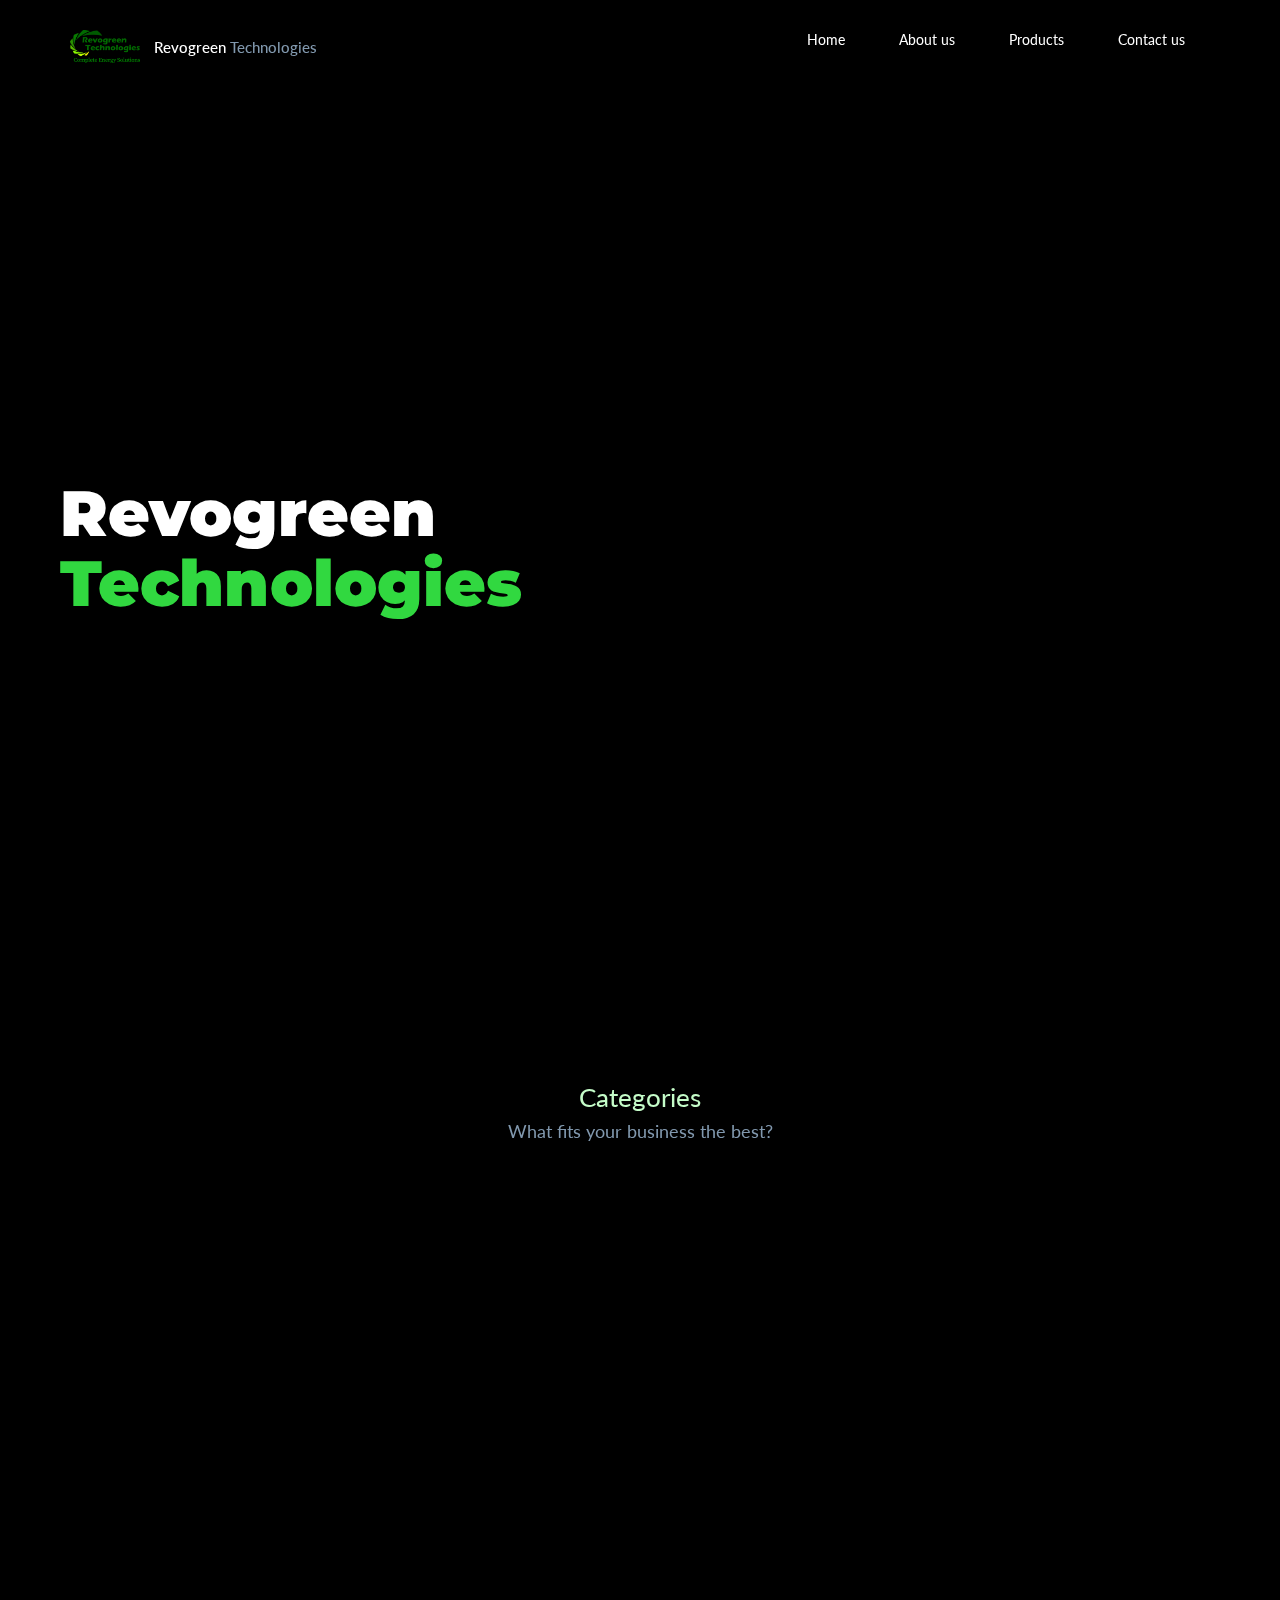
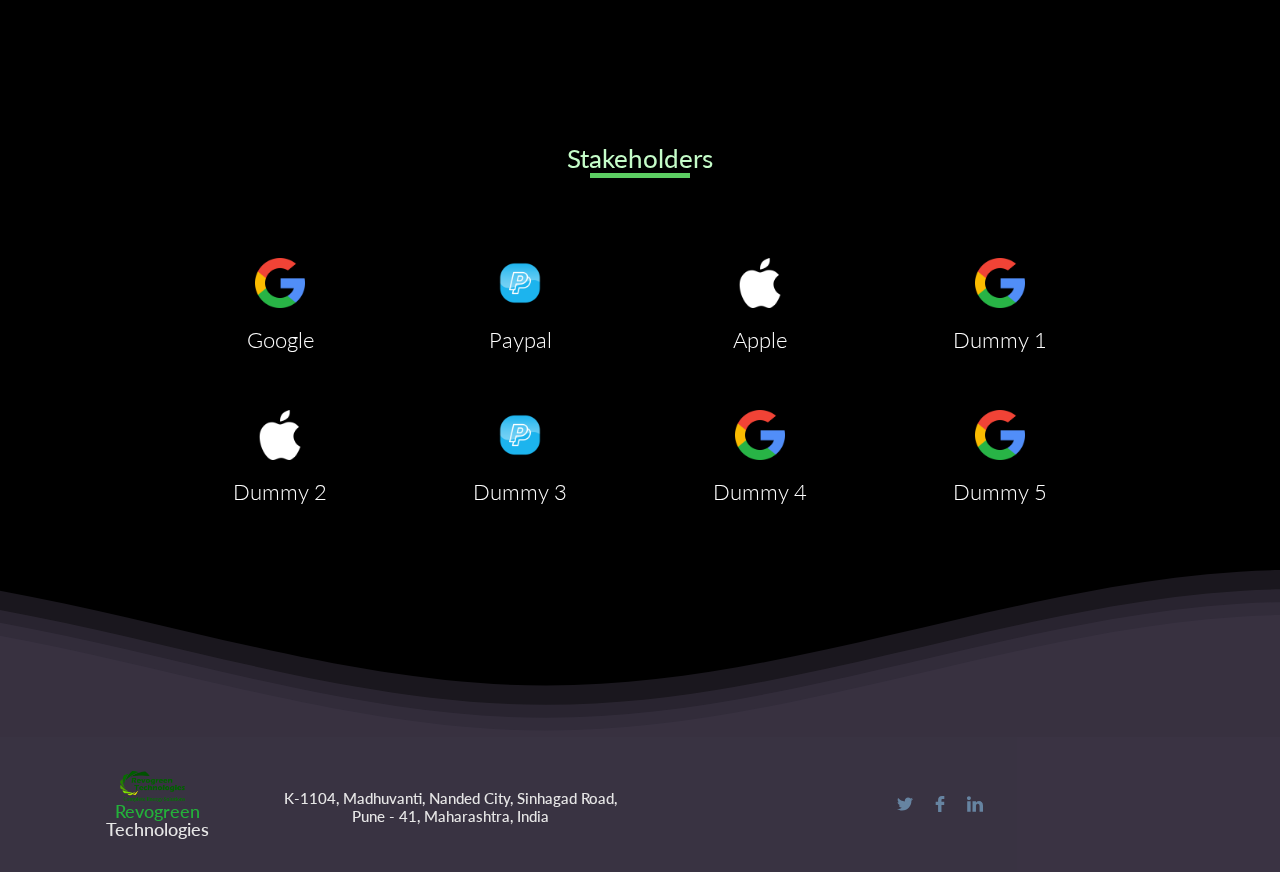
<file: index.html>
<!DOCTYPE html>
<html lang="en">
  <head>
    <meta charset="UTF-8" />
    <title>Revogreen Technologies - Homepage</title>
    <meta name="viewport" content="width=device-width, initial-scale=1" />
    <link
      rel="stylesheet"
      href="https://cdnjs.cloudflare.com/ajax/libs/font-awesome/5.15.3/css/all.min.css"
      integrity="sha512-iBBXm8fW90+nuLcSKlbmrPcLa0OT92xO1BIsZ+ywDWZCvqsWgccV3gFoRBv0z+8dLJgyAHIhR35VZc2oM/gI1w=="
      crossorigin="anonymous"
      referrerpolicy="no-referrer"
    />
    <link rel="shortcut icon" type="image/png" href="./New RT/Asset 25.png" />
    <link rel="stylesheet" href="banner.css" />
    <link href="https://unpkg.com/aos@2.3.1/dist/aos.css" rel="stylesheet" />
    <meta name="theme-color" content="#3a9fff" />
    <link
      rel="stylesheet"
      href="https://cdnjs.cloudflare.com/ajax/libs/twitter-bootstrap/3.3.7/css/bootstrap.min.css"
    />
    <link
      rel="stylesheet"
      href="https://cdnjs.cloudflare.com/ajax/libs/font-awesome/5.15.4/css/all.min.css"
    />

    <link rel="stylesheet" href="./style.css" />
    <style>
      input:focus,
      textarea:focus {
        outline-color: #c5c0c9;
        /* background-color: black; */
      }
    </style>
  </head>

  <body>
    <!-- partial:index.partial.html -->

    <head>
      <meta name="viewport" content="width=device-width, initial-scale=1" />
      <link
        rel="shortcut icon"
        type="image/x-icon"
        href="./New RT/Asset 25.png"
      />
      <meta name="theme-color" content="#1885ed" />
      <title>Revogreen Technologies - Homepage</title>
    </head>

    <body>
      <header class="header">
        <div class="container header__container">
          <div class="header__logo">
            <img class="header__img" src="./New RT/Asset 25.png" width="70" />
            <h1 class="header__title">
              Revogreen<span class="header__light"> Technologies</span>
            </h1>
          </div>
          <button
            type="button"
            class="navbar-toggle collapsed"
            data-toggle="collapse"
            data-target="#navbar"
            aria-expanded="false"
            aria-controls="navbar"
          >
            <span class="sr-only">Toggle navigation</span>
            <span class="icon-bar"></span>
            <span class="icon-bar"></span>
            <span class="icon-bar"></span>
          </button>

          <div class="header__menu">
            <nav id="navbar" class="header__nav collapse">
              <ul class="header__elenco">
                <li class="header__el">
                  <a
                    href="https://ieee-sb-vit-pune.github.io/Revogreen-Build1/"
                    class="header__link"
                    >Home</a
                  >
                </li>
                <li class="header__el">
                  <a
                    href="https://chiragvaswani.github.io/psychic-octo-spork/"
                    class="header__link"
                    >About us</a
                  >
                </li>
                <li class="header__el">
                  <a
                    href="https://ieee-sb-vit-pune.github.io/RevogreenProducts/"
                    class="header__link"
                    >Products</a
                  >
                </li>
                <li class="header__el">
                  <a
                    href="https://ieee-sb-vit-pune.github.io/Revogreen-Build1/"
                    class="header__link"
                    >Contact us</a
                  >
                </li>
                <!-- <li class="header__el header__el--blue"><a href="" class="btn btn--white">Sign In →</a></li> -->
              </ul>
            </nav>
          </div>
        </div>
      </header>

      <!-- Banner begins -->

      <div class="banner-container">
        <div class="banner-text">
          <h1>
            <span class="reveal">Revogreen<br /></span>
            <span class="reveal-2" style="color: #31d840">Technologies</span>
          </h1>
        </div>
        <div class="blurred-container">
          <div class="blurred-banner">
            <h4></h4>
            <h2>
              Building cost-effective, <br />customised BMSs in India <br />
            </h2>
            <br />
            <p>
              Revogreen Technologies understand the importance of controlled
              consumption of energy for ensuring a greener future. Our range of
              products will help you to manage your batteries efficiently and
              make informed decisions about them.
            </p>
            <br />
          </div>
        </div>
      </div>

      <!-- Banner ends -->

      <!-- <div class="sect sect--padding-top">
  <div class="container">
    <div class="row">
      <div class="col-md-6">
    <div class="site">
      <h1 class="site__title">Revogreen Technologies</h1>
      <h2 class="site__subtitle">
Building cost-effective, customised BMSs in India</h2>
      <div class="site__box-link">
        <a class="btn btn--width" href="https://chiragvaswani.github.io/psychic-octo-spork/">About us</a> -->
      <!-- <a class="btn btn--revert btn--width" href="">Contact</a> -->
      <!-- </div>
    </div>
    </div>
    <div class="col-md-6"><img class="site__img" src="background.png">
      </div>
    </div>
  </div>
</div> -->

      <div class="sect sect--padding-bottom">
        <div class="container">
          <div class="row row--center">
            <h1 class="row__title">Categories</h1>
            <h2 class="row__sub">What fits your business the best?</h2>
          </div>
          <div class="row row--center row--margin">
            <div data-aos="fade-up" data-aos-duration="1200">
              <div class="col-md-4 col-sm-4 price-box price-box--purple">
                <div class="price-box__wrap">
                  <!-- <div class="price-box__img"></div> -->
                  <h1 class="price-box__title">BMS</h1>
                  <p class="price-box__people"></p>
                  <h2 class="price-box__discount">
                    <span class="price-box__dollar"
                      ><i class="fas fa-car-battery"></i
                    ></span>
                  </h2>
                  <h3 class="price-box__price">
                    <!-- <i class="fas fa-car-battery"></i> -->
                  </h3>
                  <p class="price-box__feat">Features</p>
                  <ul class="price-box__list">
                    <li class="price-box__list-el">Feature 1</li>
                    <li class="price-box__list-el">Feature 2</li>
                    <li class="price-box__list-el">Feature 3</li>
                    <!-- <li class="price-box__list-el">No contractors limit </li> -->
                  </ul>
                  <div class="price-box__btn">
                    <a
                      class="btn btn--purple btn--width"
                      href="https://ieee-sb-vit-pune.github.io/RevogreenProducts/"
                      >Explore</a
                    >
                  </div>
                </div>
              </div>
            </div>
            <!-- second -->
            <div data-aos="fade-up" data-aos-duration="1200">
              <div class="col-md-4 col-sm-4 price-box price-box--violet">
                <div class="price-box__wrap">
                  <!-- <div class="price-box__img"></div> -->
                  <h1 class="price-box__title">Battery Discharger</h1>
                  <p class="price-box__people">
                    <!-- 100 - 500 people -->
                  </p>
                  <h2 class="price-box__discount">
                    <span class="price-box__dollar"
                      ><i class="fas fa-bolt"></i
                    ></span>
                  </h2>
                  <h3 class="price-box__price">
                    <!-- $225/mo -->
                  </h3>
                  <p class="price-box__feat">Features</p>
                  <ul class="price-box__list">
                    <li class="price-box__list-el">Feature 1</li>
                    <li class="price-box__list-el">Feature 2</li>
                    <li class="price-box__list-el">Feature 3</li>
                    <!-- <li class="price-box__list-el">No contractors limit </li> -->
                  </ul>
                  <div class="price-box__btn">
                    <a
                      class="btn btn--violet btn--width"
                      href="https://ieee-sb-vit-pune.github.io/RevogreenProducts/"
                      >Explore</a
                    >
                  </div>
                </div>
              </div>
            </div>

            <!-- terzo -->
            <div
              id="section-card-2"
              data-aos="fade-up"
              data-aos-duration="1200"
            >
              <div class="col-md-4 col-sm-4 price-box price-box--blue">
                <div class="price-box__wrap">
                  <!-- <div class="price-box__img"></div> -->
                  <h1 class="price-box__title">BLDC Controller</h1>
                  <p class="price-box__people">
                    <!-- 500+ people -->
                  </p>
                  <h2 class="price-box__discount">
                    <span class="price-box__dollar">
                      <i class="fas fa-network-wired"></i
                    ></span>
                  </h2>
                  <!-- <h3 class="price-box__price">
        $499/mo
      </h3> -->
                  <p class="price-box__feat">Features</p>
                  <ul class="price-box__list">
                    <li class="price-box__list-el">Feature 1</li>
                    <li class="price-box__list-el">Feature 2</li>
                    <li class="price-box__list-el">Feature 3</li>
                    <!-- <li class="price-box__list-el">No contractors limit </li> -->
                  </ul>
                  <div class="price-box__btn">
                    <a
                      class="btn btn--blue btn--width"
                      href="https://ieee-sb-vit-pune.github.io/RevogreenProducts/"
                      >Explore</a
                    >
                  </div>
                </div>
              </div>
            </div>
          </div>
        </div>
      </div>

      <!-- SPONSORS -->
      <div class="container container-sponsors">
        <h1>Stakeholders</h1>
        <div class="row row-sponsors">
          <div class="service service-sponsors">
            <img class="sponsors-image" src="sponsors/search.png" />
            <h2>Google</h2>
          </div>
          <div class="service service-sponsors">
            <img class="sponsors-image" src="sponsors/paypal.png" />
            <h2>Paypal</h2>
          </div>
          <div class="service service-sponsors">
            <img class="sponsors-image" src="sponsors/apple-black-logo.png" />
            <h2>Apple</h2>
          </div>
          <div class="service service-sponsors">
            <img class="sponsors-image" src="sponsors/search.png" />
            <h2>Dummy 1</h2>
          </div>
          <div class="service service-sponsors">
            <img class="sponsors-image" src="sponsors/apple-black-logo.png" />
            <h2>Dummy 2</h2>
          </div>
          <div class="service service-sponsors">
            <img class="sponsors-image" src="sponsors/paypal.png" />
            <h2>Dummy 3</h2>
          </div>
          <div class="service service-sponsors">
            <img class="sponsors-image" src="sponsors/search.png" />
            <h2>Dummy 4</h2>
          </div>
          <div class="service service-sponsors">
            <img class="sponsors-image" src="sponsors/search.png" />
            <h2>Dummy 5</h2>
          </div>
        </div>
      </div>

      <!-- <div class="sect sect--white sect--no-padding">
<div class="container">
  <div class="row row--center">
    <div class="col-md-3 col-xs-6 col-sm-6 partner">
      <a href="#" class="partner__link">
      <img class="partner_img" src="https://image.ibb.co/mOtHRw/fblogo.png">
      </a>
    </div>

<div class="col-md-3  col-xs-6 col-sm-6 partner">
      <a href="#" class="partner__link">
      <img class="partner_img" src="https://image.ibb.co/nfpXRw/twitterlogo.png">
      </a>
    </div>


<div class="col-md-3 col-xs-6 col-sm-6 partner">
      <a href="#" class="partner__link">
      <img class="partner_img" src="https://image.ibb.co/imgOYb/googlelogo.png">
      </a>
    </div>

<div class="col-md-3 col-xs-6 col-sm-6 partner">
      <a href="#" class="partner__link">
      <img class="partner_img" src="https://image.ibb.co/ebGAeG/dribbblelogo.png">
      </a>
    </div>


  </div>
  <div class="row row--center">
    <div class="col-md-3 col-xs-6 col-sm-6 partner">
      <a href="#" class="partner__link">
      <img class="partner_img" src="https://image.ibb.co/npV8Yb/gitlogo.png">
      </a>
    </div>

        <div class="col-md-3 col-xs-6 col-sm-6 partner">
      <a href="#" class="partner__link">
      <img class="partner_img" src="https://image.ibb.co/cGyZ6w/stacklogo.png">
      </a>
    </div>


        <div class="col-md-3 col-xs-6 col-sm-6 partner">
      <a href="#" class="partner__link">
      <img class="partner_img" src="https://image.ibb.co/ij03zG/inlogo.png">
      </a>
    </div>

        <div class="col-md-3 col-xs-6 col-sm-6 partner">
      <a href="#" class="partner__link">
      <img class="partner_img" src="https://image.ibb.co/ekqdzG/codepenlogo.png">
      </a>
    </div>
  </div>
</div>
</div> -->

      <!-- <div class="sect sect--white">
<div class="container">
  <div class="row">
   <h1 class="row__title">
    Our blog
  </h1>
  <h2 class="row__sub">Sneak peeks from our writings</h2>
  </div>

  <div class="row row--margin">
    <div class="col-md-6 article-pre__col">
      <a href="#" class="article-pre ">
        <div class="article-pre__img article-pre__img--first"></div>
        <h2 class="article-pre__info">
          <span class="article-pre__cat">Protips • </span><span class="article-pre__aut"> by Ann Timothy</span> <span class="article-pre__date"> - 5 mins read</span>
        </h2>
        <h1 class="article-pre__title">How to improve analytics using few tools in Bricks<span class="article-pre__arrow--purple"> →</span></h1>
      </a>
    </div>

        <div class="col-md-6 article-pre__col">
      <a href="#" class="article-pre ">
        <div class="article-pre__img article-pre__img--second"></div>
        <h2 class="article-pre__info">
          <span class="article-pre__cat">Pricing • </span><span class="article-pre__aut"> by Josh Ford</span> <span class="article-pre__date"> - 5 mins read</span>
        </h2>
        <h1 class="article-pre__title">Rich Thornett & Dan Coderholm about Dribbble in early 2009<span class="article-pre__arrow--purple">→</span></h1>
      </a>
    </div>
 </div>
  <div class="row">
     <div class="col-md-6 article-pre__col">
      <a href="#" class="article-pre ">
        <div class="article-pre__img article-pre__img--fourth"></div>
        <h2 class="article-pre__info">
          <span class="article-pre__cat">Success Stories • </span><span class="article-pre__aut"> by Andrew Lincoln</span> <span class="article-pre__date"> - 5 mins read</span>
        </h2>
        <h1 class="article-pre__title">Steward Butterfield told us about his startup Slack<span class="article-pre__arrow--purple"> →</span></h1>
      </a>
    </div>

        <div class="col-md-6 article-pre__col">
      <a href="#" class="article-pre ">
        <div class="article-pre__img article-pre__img--third"></div>
        <h2 class="article-pre__info">
          <span class="article-pre__cat">Protips • </span><span class="article-pre__aut"> by Ann Timothy</span> <span class="article-pre__date"> - 5 mins read</span>
        </h2>
        <h1 class="article-pre__title">How to improve analytics using few tools in Bricks<span class="article-pre__arrow--purple"> →</span></h1>
      </a>
    </div>
  </div>
</div>
</div> -->

      <!-- CONTACT US BELOW. DON'T REMOVE IT YET. -->

      <!-- <div class="sect sect--padding-bottom">
  <div class="container">
    <div class="row">
     <h1 class="row__title">
    Contact Us </h1>
  <h2 class="row__sub">Feel free to ask any questions</h2>
    </div>
    <div class="row row--margin">
      <div class="col-md-1"></div>
      <div class="col-md-4">
        <div class="contacts">
          <a href="#" class="contacts__link"><img src="./green-block.png" width="50"><h1 class="contacts_title-ag">Revogreen<span class="contacts--light"> Technologies</span></h1></a>
          <p class="contacts__address">
            K-1104, Madhuvanti, Nanded City, Sinhagad Road<br>
            Pune - 41, Maharashtra<br>
            India
          </p>
          <p class="contacts__info">
            Contact: <a href="#" class="contacts__info-link">+91 7588054852</a>
          </p>
          <p class="contacts__info">
            Mail: <a href="#"class="contacts__info-link">info@revogreen.in</a>
          </p>
        </div>
      </div>
      <div class="col-md-6">
        <form id="contact" class="form">
          <div class="form-group">
              <input type="text" placeholder="Title*" class="form__field form__text" ></input>
            </div>
           <div class="form-group">
             <div class="form__field--half">
            <input type="text" placeholder="First Name*" class="form__field form__text"></input>
             </div>
          <div class="form__field--half">
          <input type="text" placeholder="Last Name*" class="form__field form__text"></input>
          </div>
          </div>

        <div class="form-group">
          <div class="form__field--half">
            <input type="text" placeholder="Email address*" class="form__field form__text"></input>
          </div>
         <div class="form__field--half">
          <input type="text" placeholder="Phone number*" class="form__field form__text"></input>
    </div>
          </div>

          <div class="form-group">
            <textarea type="text" placeholder="Your messsage*" class="form__field form__textarea"></textarea>
            <button class="btn btn--up btn--width" type="submit">Submit</button>
          </div>
        </form>
      </div>
<div class="col-md-1"></div>
    </div>
  </div>
</div> -->

      <!-- <div class="sect sect--violet ">
  <img src="./rev.png" class="career-img">
  <div class="container">
    <div class="row">
      <div class="col-md-2 col-xs-6">
       <img class="footer__img" src="https://image.ibb.co/kcVou6/path3000.png"> <h1 class="footer__title">Revogreen<span class="footer__light"> Technologies</span></h1></div>
      <div class="col-md-10 col-xs-6">
        <div class="footer__social">
          <a href="#" class="footer__social-l">
            <img src="[data-uri]" />
          </a>
          <a href="#" class="footer__social-l">
            <img src="[data-uri]" />
          </a>

           <a href="#" class="footer__social-l">
          <img src="[data-uri]" />
          </a>

          <a href="" class="footer__social-l">
            <img src="[data-uri]" />
          </a>
        </div>
      </div>
    </div>
  </div>
</div> -->

      <!-- <footer class="footer"> -->
      <!-- <div class="container">
    <div class="row">
      <div class="col-md-2 col-xs-6">
       <img class="footer__img" src="https://image.ibb.co/kcVou6/path3000.png"> <h1 class="footer__title">Bricks<span class="footer__light">.io</span></h1></div>
      <div class="col-md-10 col-xs-6">
        <div class="footer__social">
          <a href="#" class="footer__social-l">
            <img src="[data-uri]" />
          </a>
          <a href="#" class="footer__social-l">
            <img src="[data-uri]" />
          </a>

           <a href="#" class="footer__social-l">
          <img src="[data-uri]" />
          </a>

          <a href="" class="footer__social-l">
            <img src="[data-uri]" />
          </a>
        </div>
      </div>
    </div>
  </div> -->
      <!-- </footer> -->

      <!-- Experiment begins here -->
      <!--Hey! This is the original version
of Simple CSS Waves-->

      <div class="header-footer">
        <!--Content before waves-->
        <div class="inner-header flex">
          <!--Just the logo.. Don't mind this-->
          <!-- <svg version="1.1" class="logo" baseProfile="tiny" id="Layer_1" xmlns="http://www.w3.org/2000/svg"
xmlns:xlink="http://www.w3.org/1999/xlink" x="0px" y="0px" viewBox="0 0 500 500" xml:space="preserve">
<path fill="#FFFFFF" stroke="#000000" stroke-width="10" stroke-miterlimit="10" d="M57,283" /> -->

          <!-- </svg> -->
          <!-- <h1>Simple CSS Waves</h1> -->
        </div>

        <!--Waves Container-->
        <div>
          <svg
            class="waves"
            xmlns="http://www.w3.org/2000/svg"
            xmlns:xlink="http://www.w3.org/1999/xlink"
            viewBox="0 24 150 28"
            preserveAspectRatio="none"
            shape-rendering="auto"
          >
            <defs>
              <path
                id="gentle-wave"
                d="M-160 44c30 0 58-18 88-18s 58 18 88 18 58-18 88-18 58 18 88 18 v44h-352z"
              />
            </defs>
            <g class="parallax">
              <use
                xlink:href="#gentle-wave"
                x="48"
                y="0"
                fill="rgba(255,255,255,0.7"
              />
              <use
                xlink:href="#gentle-wave"
                x="48"
                y="3"
                fill="rgba(255,255,255,0.5)"
              />
              <use
                xlink:href="#gentle-wave"
                x="48"
                y="5"
                fill="rgba(255,255,255,0.3)"
              />
              <use xlink:href="#gentle-wave" x="48" y="7" fill="#fff" />
            </g>
          </svg>
        </div>
        <!--Waves end-->
      </div>
      <!--Header ends-->
      <div style="height: 2px"></div>
      <!--Content starts-->
      <div class="content flex">
        <div class="container">
          <div class="row">
            <div class="col-md-2 col-xs-6">
              <img class="footer__img" src="./New RT/Asset 25.png" width="65" />
              <h1 class="footer__title">
                Revogreen<span class="footer__light"> Technologies</span>
              </h1>
            </div>
            <div class="col-md-4 col-xs-6">
              <h1 class="footer__address">
                <br class="break" />K-1104, Madhuvanti, Nanded City, Sinhagad
                Road, Pune - 41, Maharashtra, India
              </h1>
            </div>
            <div class="col-md-6 col-xs-6">
              <div class="footer__social">
                <a href="#" class="footer__social-l">
                  <img
                    src="[data-uri]"
                  />
                </a>
                <a href="#" class="footer__social-l">
                  <img
                    src="[data-uri]"
                  />
                </a>

                <!-- <a href="#" class="footer__social-l">
          <img src="[data-uri]" />
          </a> -->

                <a href="" class="footer__social-l">
                  <img
                    src="[data-uri]"
                  />
                </a>
              </div>
            </div>
          </div>
        </div>
      </div>
      <!--Content ends-->
    </body>
    <!-- partial -->
    <script src="https://cdnjs.cloudflare.com/ajax/libs/jquery/3.2.1/jquery.min.js"></script>
    <script src="https://cdnjs.cloudflare.com/ajax/libs/twitter-bootstrap/3.3.7/js/bootstrap.min.js"></script>
    <script src="./script.js"></script>
    <script src="https://unpkg.com/aos@2.3.1/dist/aos.js"></script>
    <script>
      AOS.init();
    </script>
  </body>
</html>
</file>
<file: banner.css>
@import url("https://fonts.googleapis.com/css?family=Montserrat:400,500, 600,800&display=swap");
.banner-container {
    overflow-x: hidden;
    background: linear-gradient(0deg, rgba(0, 0, 0, 1), rgba(0, 0, 0, 0.3)), url(https://wallpaperaccess.com/full/85850.jpg);
    background-size: cover;
    width: 100vw;
    height: 100vh;
    display: flex;
    color: #fff;
    font-family: "Montserrat", sans-serif;
}

.banner-text {
    display: flex;
    justify-content: flex-start;
    align-items: center;
    margin-left: 60px;
}

.banner-text>h1 {
    font-size: 5vw;
    font-weight: 900;
}

.blurred-container {
    display: flex;
    justify-content: flex-end;
    align-items: center;
    margin-right: 20px;
}

.blurred-banner>h2 {
    font-weight: 500;
    font-size: 2.2vw;
}

.blurred-banner>p {
    font-size: 1.3vw;
}

.blurred-container {
    display: flex;
    justify-content: flex-end;
    align-items: center;
}

.blurred-banner {
    background: #00000040;
    max-width: 66.666%;
    max-height: 50vw;
    display: flex;
    justify-content: center;
    flex-direction: column;
    border: 20px solid #ffffff40;
    animation: blurredBanner 1s 2.8s ease-in-out forwards;
    box-sizing: border-box;
    filter: blur(10px);
    opacity: 0;
}

.blurred-banner>* {
    margin-left: 60px;
    width: 22ch;
    letter-spacing: 0.01rem;
}

@supports (backdrop-filter: blur(10px)) {
    .blurred-banner {
        backdrop-filter: blur(0px);
    }
}

.slide-down {
    opacity: 0;
    animation: slide-down 1s 1s ease-in-out forwards;
}

.reveal,
.reveal-2 {
    animation-name: text;
    animation-delay: 1.8s;
    animation-iteration-count: 1;
    animation-duration: 800ms;
    animation-fill-mode: both;
    animation-timing-function: cubic-bezier(0, 0, 0.2, 1);
}

.reveal-2 {
    animation-delay: 2.2s;
}

@keyframes slide-down {
    to {
        opacity: 1;
        margin-top: 0px;
    }
}

@keyframes text {
    from {
        clip-path: inset(0 100% 0 0);
    }
    to {
        clip-path: inset(0 0 0 0);
    }
}

@keyframes blurredBanner {
    0% {
        /* 		opacity: 0; */
        /* 		backdrop-filter: blur(0); */
    }
    60% {
        opacity: 1;
        filter: blur(10px);
    }
    100% {
        backdrop-filter: blur(10px);
        filter: blur(0px);
        opacity: 1;
    }
}

@keyframes slide-down-search {
    to {
        top: 0px;
    }
}

@media (max-width: 800px) {
    .banner-container {
        flex-wrap: wrap;
        justify-content: center;
    }
    .banner-text {
        justify-content: center;
        margin-left: 0;
    }
    .blurred-container {
        justify-content: center;
        margin-right: 0;
    }
}

@media (max-width: 563px) {
    .banner-text>h1 {
        font-size: 40px;
    }
    .blurred-container {
        justify-content: flex-start;
    }
    .blurred-banner>h2 {
        font-size: 25px;
    }
    .blurred-banner>p {
        font-size: 12px;
    }
}
</file>
<file: style.css>
@import url("https://fonts.googleapis.com/css?family=Lato:100,100i,300,300i,400,400i,700,700i,900,900i");

/*Reset*/

html,
body {
  margin: 0;
  padding: 0;
  font-family: "Lato", sans-serif;
  color: #919599;
}

body {
  /* background-image: url("https://image.ibb.co/de6JzG/bitmap_1_1.png"); */
  overflow-x: hidden;
  background-color: #000;
  background-size: cover;
  background-repeat: no-repeat;
  background-position: center;
}

/* colors 8a3aff, 6f79ff, 3a9fff black-> 1f4568  grey->8198ae*/

.sect {
  padding: 90px 0;
  position: relative;
}

.collapse {
  display: block;
}

.sect--grey {
  /*background-color: #ebeff9;*/
}

.sect--violet {
  margin-top: 20vh;
  background-color: #6f79ff;
}

.sect--padding-bottom {
  padding-bottom: 115px;
  background-color: #000;
}

.sect--padding-top {
  padding-top: 90px;
}

.sect--white {
  /* background-color:#fff;*/
}

.row--center {
  max-width: 2000px;
  margin: 0 auto;
}

.row--margin {
  margin-top: 45px;
}

.row__title {
  color: #c5fdc9;
  text-align: center;
  font-size: 26px;
  font-weight: 400;
  margin-top: 0px;
}

.row__sub {
  text-align: center;
  font-size: 18px;
  font-weight: 400;
  margin: 0px;
  color: #8198ae;
}

.price-box {
  padding: 0px 25px;
}

.price-box__wrap {
  color: #fff;
  border-radius: 3px;
  box-shadow: 1px 4px 8px 2px #000;
  /*0px 22px 20px -10px rgba(0, 0, 0,0.2)*/
  padding: 35px 35px 40px 35px;
  text-align: center;
  transition: all 0.4s;
  -webkit-transition: all 0.4s;
  -moz-transition: all 0.4s;
  -ms-transition: all 0.4s;
  -o-transition: all 0.4s;
  min-height: 315px;
}

/* .price-box__img {
  display: inline-block;
}

.price-box__img {
  width: 130px;
  height: 130px;
  border-radius: 50%;
  background-position: center;
  background-size: cover;
  background-repeat: no-repeat;
}*/

.price-box--purple {
  border-radius: 3px;
  background-image: url("./pexels-brett-sayles-2881229.jpg");
  background-image: linear-gradient(
      145deg,
      #03070096 21%,
      rgba(0, 0, 0, 0.61) 98%
    ),
    url("./pexels-brett-sayles-2881229.jpg");
  background-position: center center;
  background-repeat: no-repeat;
  -webkit-background-size: cover;
  -moz-background-size: cover;
  -o-background-size: cover;
  background-size: cover;
  background-clip: content-box;
  -webkit-background-clip: content-box;
  -moz-background-clip: content-box;
  -o-background-clip: content-box;
}

.price-box--violet {
  border-radius: 3px;
  background-image: url("https://images.pexels.com/photos/163100/circuit-circuit-board-resistor-computer-163100.jpeg?auto=compress&cs=tinysrgb&dpr=2&h=650&w=940");
  background-image: linear-gradient(
      145deg,
      #03070096 21%,
      rgba(0, 0, 0, 0.61) 98%
    ),
    url("https://images.pexels.com/photos/163100/circuit-circuit-board-resistor-computer-163100.jpeg?auto=compress&cs=tinysrgb&dpr=2&h=650&w=940");
  background-position: center center;
  background-repeat: no-repeat;
  -webkit-background-size: cover;
  -moz-background-size: cover;
  -o-background-size: cover;
  background-size: cover;
  background-clip: content-box;
  -webkit-background-clip: content-box;
  -moz-background-clip: content-box;
  -o-background-clip: content-box;
}

.price-box--blue {
  border-radius: 3px;
  background-image: url("./pexels-pixabay-257886.jpg");
  background-image: linear-gradient(
      145deg,
      #03070096 21%,
      rgba(0, 0, 0, 0.61) 98%
    ),
    url("./pexels-pixabay-257886.jpg");
  background-position: center center;
  background-repeat: no-repeat;
  -webkit-background-size: cover;
  -moz-background-size: cover;
  -o-background-size: cover;
  background-size: cover;
  background-clip: content-box;
  -webkit-background-clip: content-box;
  -moz-background-clip: content-box;
  -o-background-clip: content-box;
}

.price-box--blue:hover {
  backface-visibility: hidden;
  transform: scale(1.02);
  box-shadow: 3px 9px 15px 2px #000;
  background-clip: content-box;
  transition: transform 0.45s;
  transition-property: transform;
  transition-duration: 0.45s;
  transition-timing-function: ease;
}

.price-box--violet:hover {
  backface-visibility: hidden;
  transform: scale(1.02);
  box-shadow: 3px 9px 15px 2px #000;
  background-clip: content-box;
  transition: transform 0.45s;
  transition-property: transform;
  transition-duration: 0.45s;
  transition-timing-function: ease;
}

.price-box--purple:hover {
  backface-visibility: hidden;
  transform: scale(1.02);
  box-shadow: 3px 9px 15px 2px #000;
  background-clip: content-box;
  transition: transform 0.45s;
  transition-property: transform;
  transition-duration: 0.45s;
  transition-timing-function: ease;
}

.price-box__title {
  font-size: 22px;
  letter-spacing: 1px;
  margin-bottom: 4px;
  color: #fff;
}

.price-box__people {
  font-size: 12px;
  color: #fff;
  font-weight: 300;
  letter-spacing: 1px;
  color: #fff;
}

.price-box__discount {
  font-size: 28px;
  font-weight: 700;
  margin-top: 20px;
  margin-bottom: 0;
  color: #fff;
}

.price-box__dollar {
  font-size: 18px;
  font-weight: 400;
  vertical-align: top;
  margin-right: 4px;
  color: #fff;
}

.price-box--purple .price-box__dollar {
  color: #27c541;
}

.price-box--violet .price-box__dollar {
  color: #27c541;
}

.price-box--blue .price-box__dollar {
  color: #27c541;
}

.price-box__discount--light {
  font-weight: 400;
  font-size: 20px;
  margin-left: 3px;
}

.price-box__price {
  margin-top: 3px;
  font-size: 14px;
  color: #fff;
  letter-spacing: 1px;
  margin-bottom: 0;
  font-weight: 300;
  text-decoration: line-through;
}

.price-box__feat {
  margin-top: 5px;
  font-size: 16px;
}

.price-box__list {
  text-align: left;
  padding-left: 30px;
  margin: 0;
  list-style: none;
}

.price-box__list-el {
  position: relative;
  margin-bottom: 8px;
  font-weight: 300;
}

.price-box__list-el:before {
  content: "✓";
  position: absolute;
  left: -25px;
  font-size: 18px;
  top: -4px;
}

.price-box--purple .price-box__list-el:before {
  color: #27c541;
}

.price-box--violet .price-box__list-el:before {
  color: #27c541;
}

.price-box--blue .price-box__list-el:before {
  color: #27c541;
}

/* .price-box__wrap:hover {
  backface-visibility: hidden;
  transform: scale(1.05, 1.05);
  box-shadow: 3px 9px 15px 2px #000;
  background-clip: content-box;
  transition: transform 0.45s;
  transition-property: transform;
  transition-duration: 0.45s;
  transition-timing-function: ease;
} */

.btn {
  background-color: #6ddb73;
  border-radius: 20px;
  padding: 10px 25px;
  color: #fff;
  box-shadow: 0px 4px 8px 0px #000;
  transition: all 0.4s;
  -webkit-transition: all 0.4s;
  -moz-transition: all 0.4s;
  -ms-transition: all 0.4s;
  -o-transition: all 0.4s;
}

.btn:hover {
  box-shadow: 0px 10px 10px -8px #000;
  background-color: #58c45d;
}

.btn--revert {
  background-color: transparent;
  color: #8198ae;
  box-shadow: none;
  border: 1px solid #c9d9e9;
}

.btn--revert:hover {
  background-color: transparent;
  color: #1f4568;
  box-shadow: none;
  border: 1px solid #8198ae;
}

.btn--purple {
  background-color: #27c541;
}

.btn--purple:hover {
  background-color: #21b139;
  color: #fff;
}

.btn--violet {
  background-color: #27c541;
}

.btn--violet:hover {
  background-color: #21b139;
  color: #fff;
}

.btn--blue {
  background-color: #27c541;
}

.btn--blue:hover {
  background-color: #21b139;
  color: #fff;
}

.btn--width {
  width: 120px;
}

.btn--white {
  background-color: #fff;
  border: 1px solid #ededed;
  color: #8198ae;
}

.btn--white:hover {
  background-color: #fff;
  color: #8198ae;
}

.price-box__btn {
  position: absolute;
  bottom: -17px;
  left: 50%;
  margin-left: -55px;
}

.row__sub--light {
  color: #27c541;
}

.item__img {
  width: 25px;
  margin-right: 10px;
}

.carousel {
}

.row__carousel {
  display: inline-block;
  float: none;
  border-radius: 6px;
}

.row--text-center {
  text-align: center;
}

.carousel-control {
  opacity: 1;
  background-image: none !important;
}

.carousel-control.left {
  left: -100px;
}

.carousel-control.right {
  right: -100px;
}

.carousel-inner {
  margin-top: -25px;
}

.carousel-control__img {
  position: absolute;
  top: 50%;
  margin-top: -90px;
  color: #a4a1a8;
}

.carousel-control.left .carousel-control__img {
  left: 0;
}

.carousel-control.right .carousel-control__img {
  right: 0;
}

.carousel-indicators li {
  height: 12px;
  width: 12px;
  background-color: #fff;
  border: 2px solid #8198ae;
  margin-right: 8px;
}

.carousel-indicators li.active {
  height: 14px;
  width: 14px;
  background-color: #fff;
  border: 3px solid #6ddb73;
  margin-right: 10px;
}

.item {
  text-align: left;
  position: relative;
  padding: 25px 15px 0px 25px;
}

.item__content {
  padding: 40px;
  border-radius: 6px;
  box-shadow: 0 4px 8px 0px rgba(0, 0, 0, 0.2);
  background-color: #fff;
  position: relative;
  height: 305px;
}

.item__img {
  display: inline-block;
}

.item__name {
  display: inline-block;
  font-size: 22px;
  vertical-align: middle;
  font-weight: 700;
}

.item__description {
  margin-top: 35px;
  color: #8198ae;
  line-height: 23px;
}

.item__avatar {
  height: 45px;
  width: 45px;
  background-image: url("https://static.pexels.com/photos/428333/pexels-photo-428333.jpeg");
  background-size: cover;
  border-radius: 50%;
  margin: 50px auto 15px auto;
}

.carousel-indicators {
  width: auto;
  margin: 0;
  right: 68px;
  text-align: right;
  top: 72px;
  left: auto;
  bottom: auto;
}

.item__content:after {
  content: "";
  width: 0;
  height: 0;
  border-left: 20px solid transparent;
  border-right: 20px solid transparent;
  border-top: 20px solid #fff;
  bottom: -20px;
  position: absolute;
  left: 50%;
  margin-left: -23px;
  filter: drop-shadow(0px 7px 4px rgba(0, 0, 0, 0.2));
}

.item__people {
  margin: 0;
  text-align: center;
  font-weight: 700;
  font-size: 16px;
}

.item__occupation {
  font-size: 14px;
  color: #8198ae;
  text-align: center;
}

.site {
  text-align: center;
}

.site__title {
  font-size: 30px;
  /* margin: 0; */
  margin-top: 20vh;
  text-align: center;
}

.site__subtitle {
  font-size: 22px;
  color: #8198ae;
  margin: 15px 0 40px 0;
  text-align: center;
}

.site__img {
  margin-top: -5vh;
  display: inline-block;
  width: 77%;
}

.site__box-link .btn--revert {
  margin-left: 15px;
}

/*menu header*/

.header {
  padding: 30px 25px;
}

.header__elenco {
  padding: 0;
  margin: 0;
  list-style: none;
}

.header__menu {
  float: right;
}

.header__el {
  padding: 0 25px;
  display: inline-block;
}

.header__img {
  display: inline-block;
  vertical-align: middle;
}

.header__logo,
.header__menu {
  display: inline-block;
  vertical-align: middle;
}

.header__title {
  color: #fff;
  font-size: 15px;
  margin: 0;
  margin-left: 10px;
  display: inline-block;
  line-height: 18px;
  vertical-align: middle;
}

.header__light {
  color: #8198ae;
}

.header__link {
  color: #fff;
  font-size: 14px;
}

.header__link:hover {
  text-decoration: none;
  color: #3a9fff;
}

.navbar-toggle .icon-bar {
  background-color: #8198ae;
}

.navbar-toggle {
  margin: 5px 0;
}

.partner {
  margin-bottom: 15px;
  text-align: center;
}

.partner_img {
  width: 160px;
  opacity: 0.5;
  transition: all 0.4s;
  -webkit-transition: all 0.4s;
  -moz-transition: all 0.4s;
  -ms-transition: all 0.4s;
  -o-transition: all 0.4s;
}

.sect--no-padding {
  padding-top: 0;
}

.partner_img:hover {
  transform: scale(1.08, 1.08);
  opacity: 0.9;
}

.article-pre__col {
  padding: 0 30px;
  margin-bottom: 30px;
}

.article-pre__img {
  height: 0;
  background-position: center;
  background-size: cover;
  padding-bottom: 55%;
  border-radius: 6px;
  box-shadow: 0 4px 10px 2px rgba(0, 0, 0, 0.3);
  transition: all 0.4s;
  -webkit-transition: all 0.4s;
  -moz-transition: all 0.4s;
  -ms-transition: all 0.4s;
  -o-transition: all 0.4s;
}

.article-pre__img--first {
  background-image: url(https://cdn.dribbble.com/users/18730/screenshots/2182635/newshot.png);
}

.article-pre__img--second {
  background-image: url(https://image.ibb.co/cYsvbw/dribbble.jpg);
}

.article-pre__img--third {
  background-image: url(https://cdn.dribbble.com/users/103909/screenshots/3671664/sensors-01.jpg);
}

.article-pre__img--fourth {
  background-image: url(https://cdn.dribbble.com/users/997070/screenshots/4120967/attachments/943230/01-1._Cover_Copy_2x.png);
}

.article-pre:hover .article-pre__img {
  box-shadow: 0px 10px 13px 4px rgba(0, 0, 0, 0.2);
}

.article-pre:hover {
  text-decoration: none;
}

.article-pre__info {
  font-size: 16px;
  color: #8198ae;
  margin: 0;
  padding: 25px 25px 0 25px;
}

.article-pre__date {
  float: right;
}

.article-pre__title {
  font-size: 20px;
  color: #1f4568;
  margin: 0;
  padding: 15px 25px;
}

.article-pre__arrow--purple {
  color: #8a3aff;
}

.contacts_title-ag {
  margin: 0;
  margin-left: 0px;
  display: inline-block;
  vertical-align: middle;
  font-size: 22px;
  margin-left: 10px;
}

.contacts__link {
  color: #1f4568;
}

.contacts--light {
  color: #8198ae;
}

.contacts__address {
  margin-top: 20px;
  color: #8198ae;
  font-size: 16px;
  line-height: 27px;
  padding-bottom: 12px;
  margin-bottom: 17px;
  position: relative;
}

.contacts__address:after {
  content: "";
  position: absolute;
  width: 20px;
  height: 1px;
  background-color: #8198ae;
  bottom: 0;
  left: 0;
}

.contacts__info {
  color: #8198ae;
  font-size: 16px;
  margin-bottom: 2px;
}

.contacts__info-link {
  color: #5dce63;
  text-decoration: none;
}

.form-group {
  margin-bottom: 20px;
  display: table;
  width: 100%;
  position: relative;
}

.form__field {
  height: 50px;
  position: relative;
  border: none;
  padding: 10px 12px;
  width: 100%;
  border-radius: 6px;
  appearance: none;
  -moz-appearance: none;
  -webkit-appearance: none;
  -ms-appearance: none;
  -o-appearance: none;
  box-shadow: 0 4px 8px 0px rgba(0, 0, 0, 0.2);
  transition: all 0.4s;
  -webkit-transition: all 0.4s;
  -moz-transition: all 0.4s;
  -ms-transition: all 0.4s;
  -o-transition: all 0.4s;
  z-index: 2;
}

.form__select {
  background-image: url("http://www.austinlawrencepartners.com/wp-content/uploads/arrow-down-gray-hi.png");
  background-repeat: no-repeat;
  background-size: 10px;
  background-position-x: 97%;
  width: 100%;
  padding-right: 30px;
  background-position-y: center;
  background-color: #fff;
  color: #8198ae;
}

.form__field--half {
  width: 50%;
  float: left;
}

.form__field--half:first-of-type {
  padding-right: 15px;
}

.form__textarea {
  height: 200px;
}

.btn--up {
  position: absolute;
  bottom: -15px;
  right: 25px;
  z-index: 3;
}

.career_title {
  color: #fff;
  font-size: 28px;
}

.career_sub {
  font-size: 22px;
  color: #c7cbff;
  margin-top: 0;
  margin-bottom: 30px;
}

.career-img {
  position: absolute;
  bottom: 0;
  width: 65%;
  z-index: 0;
  left: 20%;
}

.footer {
  background-color: #1f4467;
  padding: 40px 0;
}

.footer__title {
  font-size: 18px;
  margin: 0;
  margin-left: 0px;
  margin-left: 10px;
  display: inline-block;
  line-height: 18px;
  vertical-align: middle;
  color: #27c541;
}

.footer__address {
  font-size: 1.2vw;
  text-align: center;
  margin: 0;
  margin-left: 0px;
  margin-left: 10px;
  display: inline-block;
  line-height: 18px;
  vertical-align: middle;
  color: #fff;
}

.footer__light {
  color: white;
}

.footer__social {
  float: center;
  margin-top: 20px;
}

.footer__social-l {
  margin-left: 15px;
  vertical-align: middle;
}

@media screen and (max-width: 768px) {
  .collapse {
    display: none;
  }
  .navbar-toggle {
    margin: 0;
    display: inline-block;
    margin-right: 10px;
    margin-top: 20px;
  }
  .header__container {
    width: 100%;
    padding: 0;
  }
  .header__menu {
    width: 100%;
  }
  .header {
    background-color: #000;
    padding: 0;
    box-shadow: 0 2px 10px rgba(0, 0, 0, 0.2);
    position: fixed;
    top: 0;
    left: 0;
    width: 100%;
    z-index: 4;
  }
  .header__logo {
    padding: 12px 20px 12px 20px;
  }
  .header__el {
    display: block;
    padding: 10px 20px;
    border-top: 1px solid #ededed;
  }
  .header .btn--white,
  .header .btn--white:hover {
    padding: 0;
    border: 0;
    box-shadow: none;
    color: #fff;
    background-color: transparent;
  }
  .header__el--blue {
    background-color: #40394a;
  }
}

@media screen and (max-width: 991px) {
  .price-box {
    padding: 0px 10px;
  }
  .carousel-control.left {
    left: -25px;
  }
  .carousel-control.right {
    right: -25px;
  }
  .item__content {
    height: auto;
  }
  .footer__address {
    font-size: 2vw;
  }
  .break {
    display: none;
  }
}

@media screen and (max-width: 767px) {
  .footer {
    padding: 25px 0;
  }
  .price-box {
    padding: 0px 35px;
    margin-bottom: 50px;
  }
  .site__img {
    width: 100%;
  }
  .item__content {
    padding: 20px;
  }
  .item__description {
    font-size: 12px;
    line-height: 20px;
  }
  .article-pre__info {
    padding: 25px 10px 0 10px;
    font-size: 14px;
  }
  .article-pre__title {
    padding: 10px 10px;
    font-size: 16px;
  }
  .form {
    margin-top: 30px;
  }
  .form__field--half:first-of-type {
    margin-bottom: 10px;
    padding-right: 0px;
  }
  .form__field--half {
    width: 100%;
    float: none;
  }
  .form-group {
    margin-bottom: 10px;
  }
}

@media screen and (max-width: 496px) {
  .price-box {
    padding: 0px 20px;
  }
  .carousel-control__img {
    width: 20px;
  }
  .carousel-control.left {
    left: -5px;
  }
  .carousel-control.right {
    right: -5px;
  }
  .partner {
    width: 100%;
  }
  .footer {
    padding: 15px 0;
  }
  .footer__img {
    width: 20vw;
  }
  .col-xs-6 {
    width: 100%;
  }
  .footer__address {
    font-size: 3vw;
    margin-top: 20px;
    text-align: center;
  }
  .footer__title {
    font-size: 16px;
    margin-left: 5px;
  }
  .footer__social {
    text-align: center;
    margin-top: 20px;
  }
  .sect {
    padding: 20px 0;
  }
  .sect--padding-top {
    padding-top: 80px;
  }
  .row__sub {
    font-size: 16px;
  }
  .row__title {
    font-size: 20px;
    margin-bottom: 5px;
  }
  .price-box__title {
    font-size: 18px;
    margin-top: 10px;
  }
  .price-box__img {
    width: 100px;
    height: 100px;
  }
  .price-box__wrap {
    padding: 20px 20px 30px 20px;
  }
  .price-box__people {
    font-size: 10px;
    font-weight: 400;
  }
  .price-box__discount {
    font-size: 22px;
  }
  .price-box__price {
    font-size: 12px;
  }
  .price-box__feat {
    margin-top: 5px;
    font-size: 14px;
  }
  .price-box__list-el {
    font-size: 12px;
    margin-bottom: 5px;
  }
  .site__title {
    font-size: 24px;
  }
  .site__subtitle {
    font-size: 18px;
    margin: 10px 0 20px 0;
  }
  .site__img {
    margin-top: 80px;
  }
  .row--margin {
    margin-top: 30px;
  }
  .btn {
    font-size: 12px;
    padding: 8px 8px;
  }
  .btn--width {
    width: 100px;
  }
  .career_title {
    font-size: 18px;
    margin-top: 0;
  }
  .career_sub {
    font-size: 14px;
    margin-bottom: 20px;
  }
  .carousel-indicators {
    display: none;
  }
  .item__name {
    font-size: 18px;
  }
  .item__description {
    margin-top: 18px;
  }
  .article-pre__date {
    font-size: 12px;
    float: none;
  }
}

/* Experiment begins here */

@import url(//fonts.googleapis.com/css?family=Lato:300:400);
.header-footer {
  position: relative;
  text-align: center;
  color: white;
}

.logo {
  width: 50px;
  fill: white;
  padding-right: 15px;
  display: inline-block;
  vertical-align: middle;
}

.inner-header {
  height: 0vh;
  width: 100%;
  margin: 0;
  padding: 0;
}

.flex {
  /*Flexbox for containers*/
  display: flex;
  justify-content: center;
  align-items: center;
  text-align: center;
}

.waves {
  position: relative;
  width: 100%;
  height: 20vh;
  margin-bottom: -7px;
  /*Fix for safari gap*/
  min-height: 100px;
}

.content {
  position: relative;
  height: 15vh;
  text-align: center;
  background-color: #40394a;
  opacity: 0.9;
  overflow: hidden;
}

/* Animation */

.parallax > use {
  animation: move-forever 25s cubic-bezier(0.55, 0.5, 0.45, 0.5) infinite;
}

.parallax > use:nth-child(1) {
  animation-delay: -2s;
  animation-duration: 7s;
}

.parallax > use:nth-child(2) {
  animation-delay: -3s;
  animation-duration: 10s;
}

.parallax > use:nth-child(3) {
  animation-delay: -4s;
  animation-duration: 13s;
}

.parallax > use:nth-child(4) {
  animation-delay: -5s;
  animation-duration: 20s;
}

@keyframes move-forever {
  0% {
    transform: translate3d(-90px, 0, 0);
  }
  100% {
    transform: translate3d(85px, 0, 0);
  }
}

/*Shrinking for mobile*/

@media (max-width: 768px) {
  .waves {
    height: 40px;
    min-height: 40px;
  }
  .content {
    height: 30vh;
  }
  h1 {
    font-size: 24px;
  }
}

path {
  fill: #40394a;
  opacity: 0.4;
}

/* SPONSORS */

.container-sponsors {
  width: 100%;
  height: 100%;
  padding: 0px 8%;
}

.container-sponsors h1 {
  text-align: center;
  padding-top: 10%;
  margin-bottom: 60px;
  font-weight: 400;
  font-size: 26px;
  position: relative;
  color: #c5fdc9;
}

.container-sponsors h1::after {
  content: "";
  background: #5dce63;
  width: 100px;
  height: 5px;
  position: absolute;
  bottom: -5px;
  left: 50%;
  transform: translateX(-50%);
  color: #fff;
}

.row-sponsors {
  display: flex;
  flex-wrap: wrap;
  justify-content: center;
  align-items: center;
  text-align: center;
  color: #fff;
  margin-bottom: 20px;
}

.row-sponsors::before {
  z-index: -1;
  content: none;
}

.service-sponsors {
  width: 240px;
  text-align: center;
  padding: 25px 10px;
  border-radius: 5px;
  font-size: 14px;
  cursor: pointer;
  background: transparent;
  transition: transform 0.5s, background 0.5s;
  color: #fff;
}

.service-sponsors i {
  font-size: 40px;
  margin-bottom: 10px;
  color: #5dce63;
}

.sponsors-image {
  width: 50px;
}

.service-sponsors h2 {
  font-weight: 300;
  margin-bottom: 8px;
  font-size: 22px;
}

.service-sponsors:hover {
  background-color: rgba(93, 206, 99, 0.9);
  color: #1f4568;
  transform: scale(1.05);
}

.service-sponsors:hover i {
  color: #1f4568;
}
</file>
